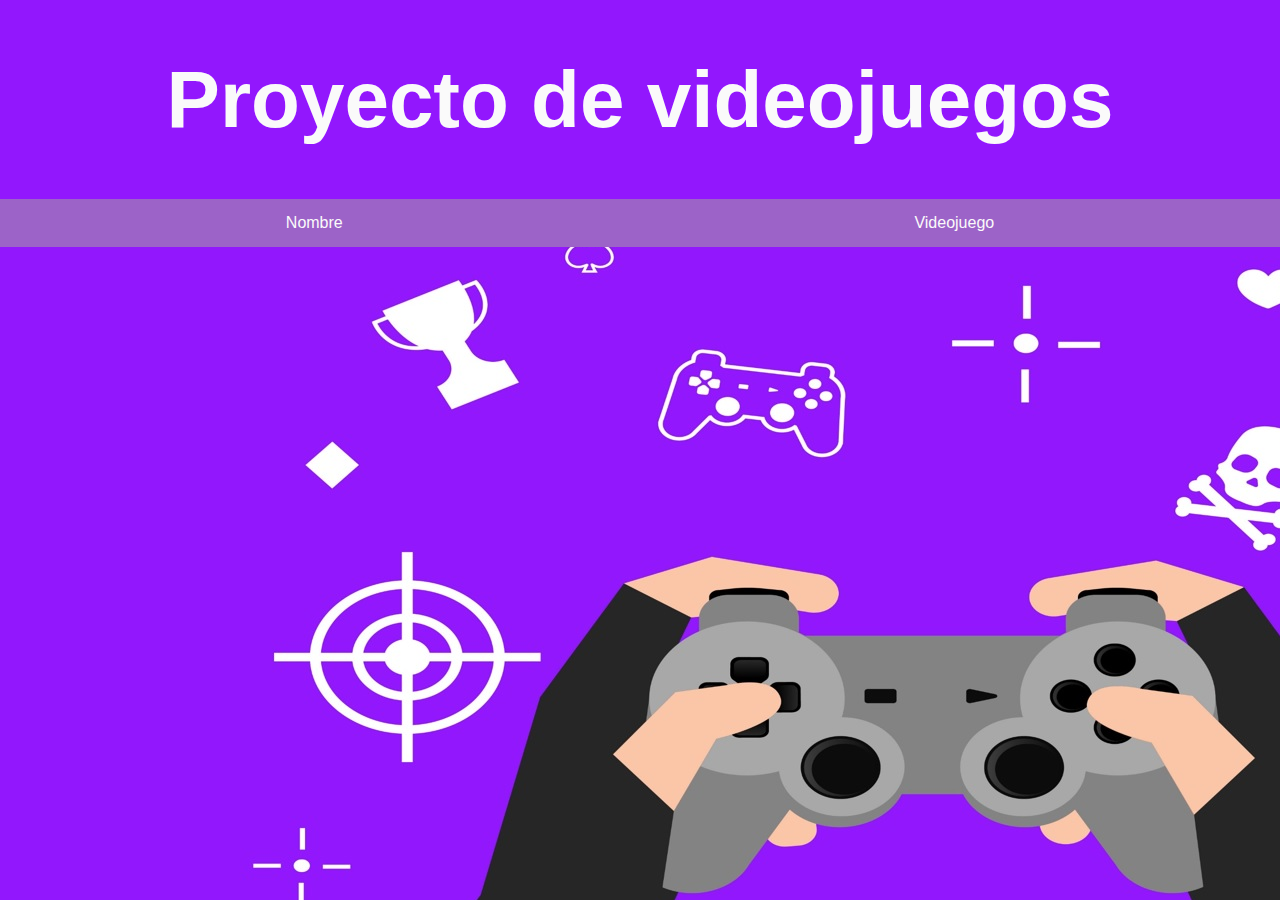
<file: index.html>
<!DOCTYPE html>
<html>
<head>
	<meta charset="utf-8">
	<meta name="viewport" content="width=device-width, initial-scale=1">
	<link rel="stylesheet" type="text/css" href="css/Inicio.css">
	<title>AndresZ</title>
</head>
<body>
<header>
	<h1>Proyecto de videojuegos</h1>
</header>
<nav>
	<input type="checkbox" id="btn-menu">
	<label for="btn-menu">
		<img src="imagenes/lista.png" id="menu">
	</label>
	<section class="menu">
		<ul>
			<li><a href="Html/Andres Felipe Rodriguez Zorro 02.html">Nombre</a></li>
			<li><a href="Html/invasores.html">Videojuego</a></li>
		</ul>
	</section>
</nav>
<section></section>
<aside></aside>
<footer></footer>
</body>
</html>
</file>
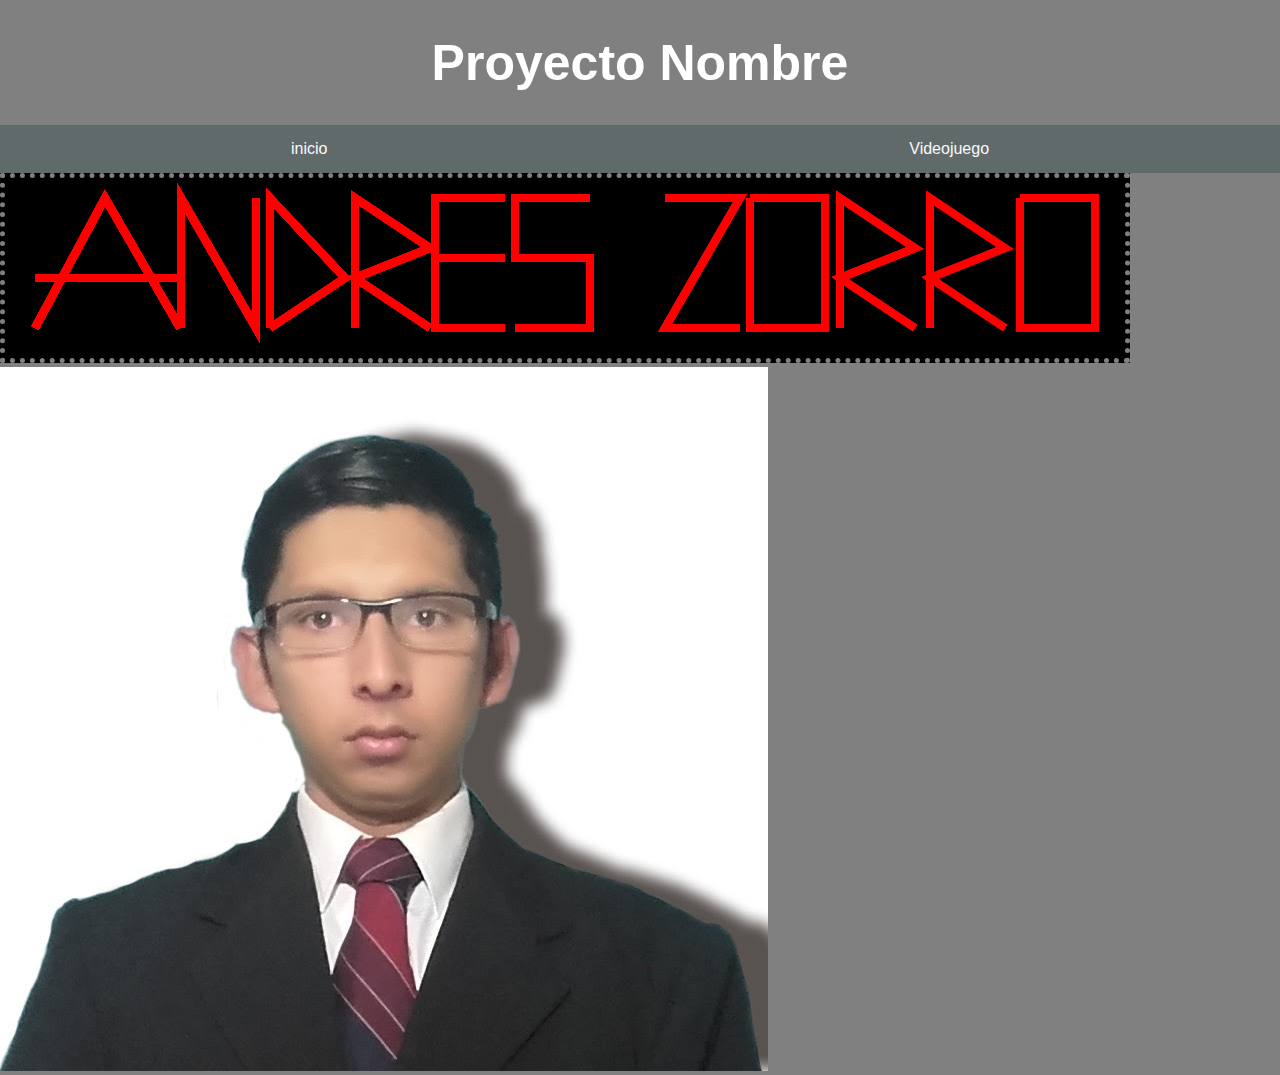
<file: Html/Andres Felipe Rodriguez Zorro 02.html>
<!DOCTYPE html>
<html>
<head>
	<meta charset="utf-8">
	<meta name="viewport" content="width=device-width, initial-scale=1">
	<title>Nombre</title>
</head>
<body>

	<style>
		body{
			margin: 0;
			font-family: sans-serif;
			background: gray;

		}

		h1{
			width: 100%;
			color: #fff;
			text-align: center;
			font-size: 50px;
		}

		nav{
			width: 100%;
			background: #616A6B;
		}

		nav ul{
			margin: 0;
			list-style: none;
			padding: 0;
			display: flex;
		}

		nav ul li{
			text-align: center;
			flex-grow: 1;
		}
		nav ul li:hover{
			background: rgba(0, 0, 0, 0.3);
		}

		nav ul li a{
			display: block;
			padding: 15px 20px;
			color: #FAFAFA;
			text-decoration: none;
		}

		#miCanvas{
			border:dotted 5px gray;
			background:Black;   
		}

		
	</style>
	
	<header>
		<h1>Proyecto Nombre</h1>
	</header>

	<nav>
		<section class="menu">
			<ul>
				<li><a href="../index.html">inicio</a></li>
				<li><a href="invasores.html">Videojuego</a></li>
			</ul>
	</section>
</nav>

	<canvas id="miCanvas" width="1120px" height="180px"">
		<script type="text/javascript">
			
			window.onload = function(){
				var canvas = document.getElementById("miCanvas");
				var ctx = canvas.getContext("2d");

				//Descripcion de lineas
				ctx.lineWidth = 8;
				ctx.strokeStyle = "Red";
				//letra A
				//ejes     y   x
				ctx.moveTo(30,150);
				ctx.lineTo(100,20);
				ctx.lineTo(175,150);
				ctx.stroke();

				ctx.moveTo(30,100);
				ctx.lineTo(100,100);
				ctx.lineTo(175,100);
				ctx.stroke();

				//Letra N
				ctx.moveTo(176,150);
				ctx.lineTo(176,20);
				ctx.lineTo(251,150);
				ctx.lineTo(251,20);
				ctx.stroke();

				//Letra D
				ctx.moveTo(265,150);
				ctx.lineTo(265,20);
				ctx.lineTo(340,100);
				ctx.lineTo(265,150);
				ctx.stroke();

				//Letra R
				ctx.moveTo(350,150);
				ctx.lineTo(350,20);
				ctx.lineTo(425,70);
				ctx.lineTo(350,100);
				ctx.lineTo(425,150);
				ctx.stroke();

				//Letra E
				ctx.moveTo(500,150);
				ctx.lineTo(430,150);
				ctx.lineTo(430,20);
				ctx.lineTo(500,20);
				ctx.stroke();

				ctx.moveTo(500,80);
				ctx.lineTo(430,80);
				ctx.stroke();

				//Letra S
				ctx.moveTo(585,20);
				ctx.lineTo(510,20);
				ctx.lineTo(510,80);
				ctx.lineTo(585,80);
				ctx.lineTo(585,150);
				ctx.lineTo(510,150);
				ctx.stroke();

				//Letra Z
				ctx.moveTo(660,20);
				ctx.lineTo(735,20);
				ctx.lineTo(660,150);
				ctx.lineTo(735,150);
				ctx.stroke();

				//Letra O
				ctx.moveTo(745,20);
				ctx.lineTo(820,20);
				ctx.lineTo(820,150);
				ctx.lineTo(745,150);
				ctx.lineTo(745,20);
				ctx.stroke();

				//Letra R
				ctx.moveTo(835,150);
				ctx.lineTo(835,20);
				ctx.lineTo(910,70);
				ctx.lineTo(835,100);
				ctx.lineTo(910,150);
				ctx.stroke();

				//Letra R
				ctx.moveTo(925,150);
				ctx.lineTo(925,20);
				ctx.lineTo(1000,70);
				ctx.lineTo(925,100);
				ctx.lineTo(1000,150);
				ctx.stroke();

				//Letra O
				ctx.moveTo(1015,20);
				ctx.lineTo(1090,20);
				ctx.lineTo(1090,150);
				ctx.lineTo(1015,150);
				ctx.lineTo(1015,20);
				ctx.stroke();

			}

		</script>
	</canvas>
	<br>
	<img src="../imagenes/Foto.jpg">
</body>
</html>
</file>
<file: css/Inicio.css>
body{
	margin: 0;
	background-image: url(../imagenes/Fondo01.jpg);
	background-repeat: no-repeat;
	font-family: sans-serif;	
}

header{
	width: 100%;
	background: #9217fd;
	text-align: center;
	color: #FAFAFA;
	font-size: 40px;
}

nav{
	width: 100%;
	background: #9C63C8;
}

#btn-menu{
	cursor: pointer;
	display: none;
}

nav label{
	display: none;
	width: 30px;
	height: 30px;
	padding: 10px;
	border-right: 1px solid #040404;
}

nav label:hover{
	cursor: pointer;
	background: rgba(0, 0, 0, 0.3);
}

nav ul{
margin: 0;
list-style: none;
padding: 0;
display: flex;
}

nav ul li{
	text-align: center;
	flex-grow: 1;
}

nav ul li:hover{
	background: rgba(0, 0, 0, 0.3);
}

nav ul li a{
	display: block;
	padding: 15px 20px;
	color: #FAFAFA;
	text-decoration: none;
}

@media(max-width: 768px){
	nav label{
		display: block;
	}

	.menu{
		position: absolute;
		background: #9C63C8;
		width: 70%;
		margin-left: -70%;
		transition: all 0.5s;
	}

	.menu ul{
		flex-direction: column;
	}
	.menu li {
		border-top: 1px solid #fff;
	}

	#btn-menu:checked ~ .menu {
		margin: 0;
	}
}
</file>
